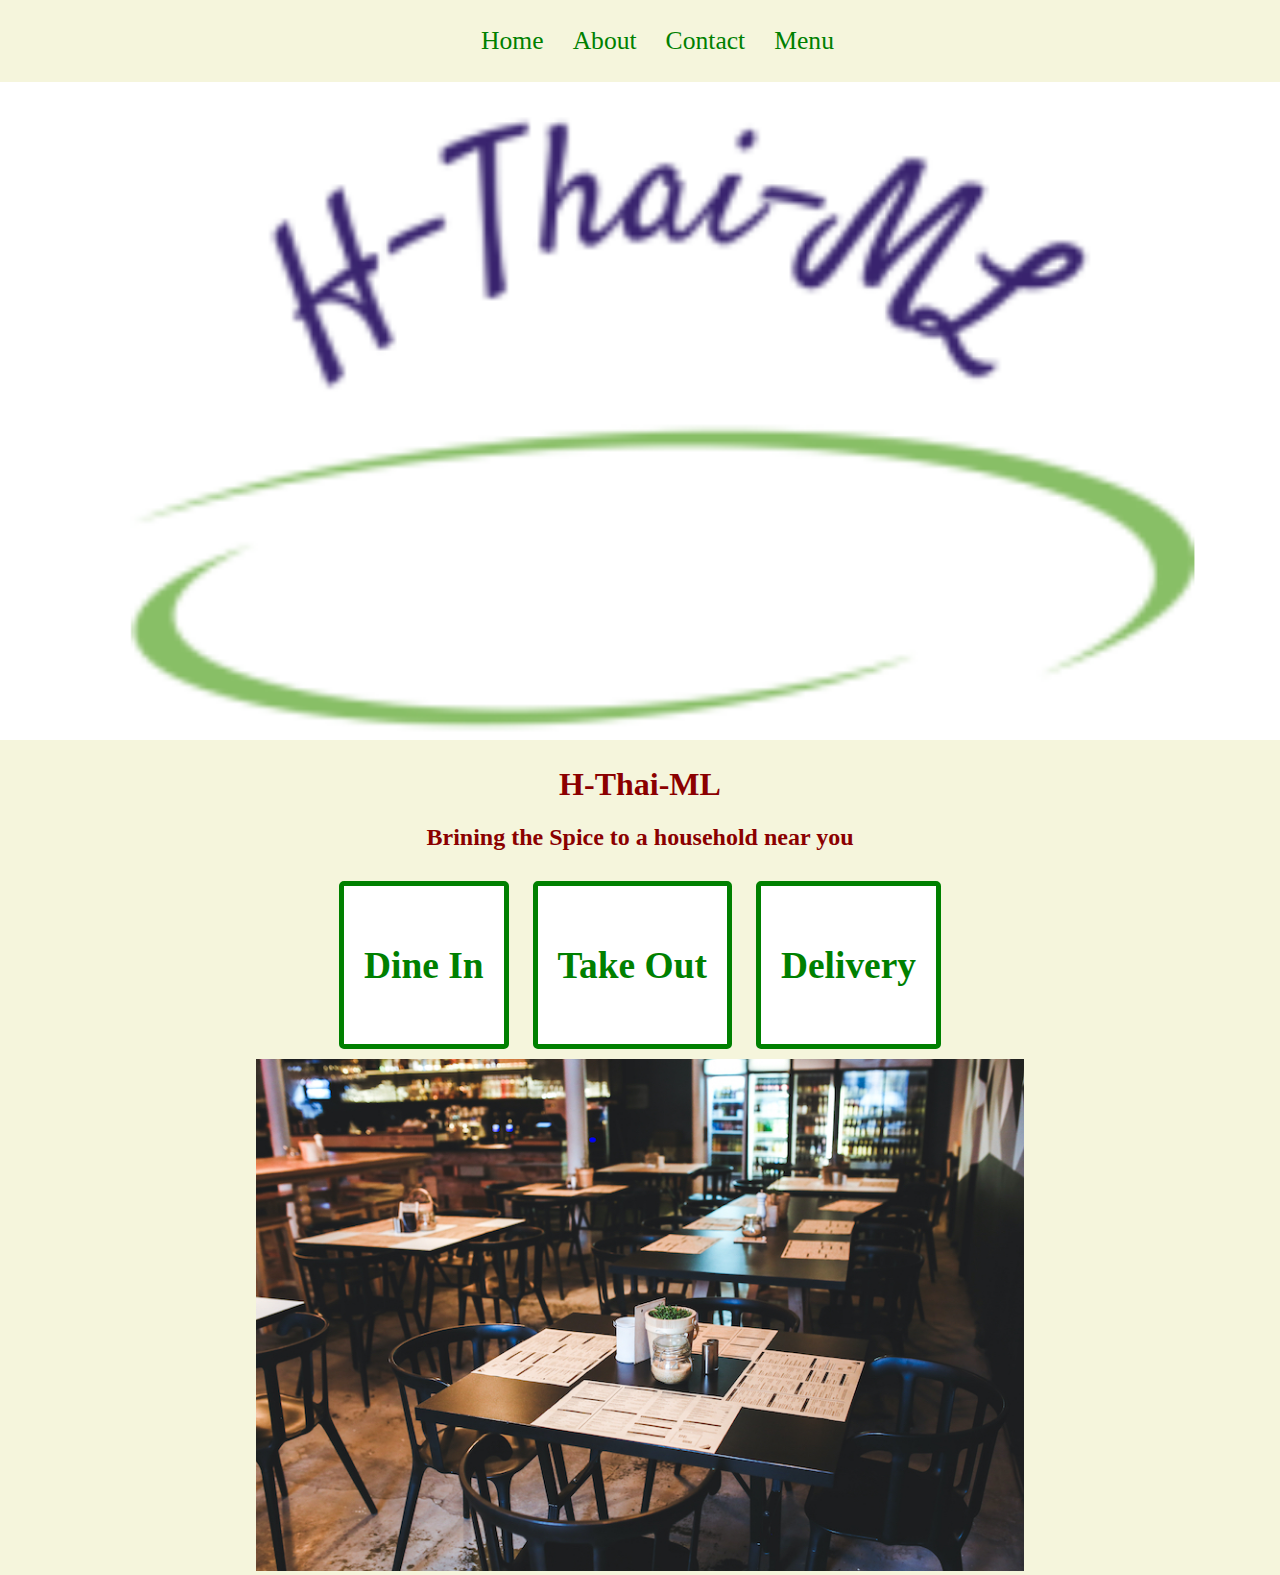
<file: index.html>
<!DOCTYPE html>
<html lang="en">
<head>
    <meta charset="UTF-8">
    <meta name="viewport" content="width=device-width, initial-scale=1.0">
    <title>H-Thai-ML</title>
    <link rel="stylesheet" href="style.css" type="text/css">
</head>
<body>
    <!-- test commits to check if repository on github was updated -->
    <!-- HOME PAGE -->
    <!-- TODO: Navbar here -->
    <nav>
      <ul>
        <li><a href="./index.html">Home</a></li>
        <li><a href="./about.html">About</a></li>
        <li><a href="./contact.html">Contact</a></li>
        <li><a href="./menu.html">Menu</a></li>
     </ul>
    </nav>
    
    <!-- TODO: Banner Image here-->
      <img id="banner" src="./assets/images/banner.png" alt="H-Thai-ML">  
     
    <main>
        <h1>H-Thai-ML</h1>
        <h2> Brining the Spice to a household near you</h2>
       
        <div class="service">
            <h3>Dine In</h3>
        </div>
        <div class="service">
            <h3>Take Out</h3>
        </div>
        <div class="service">
            <h3>Delivery</h3>
        </div>

     <img src="./assets/images/table-in-restaurant.jpg" alt="tables at H-Thai-ML">
        <!-- TODO: Home page code here-->
    </main>
</body>
</html>
</file>
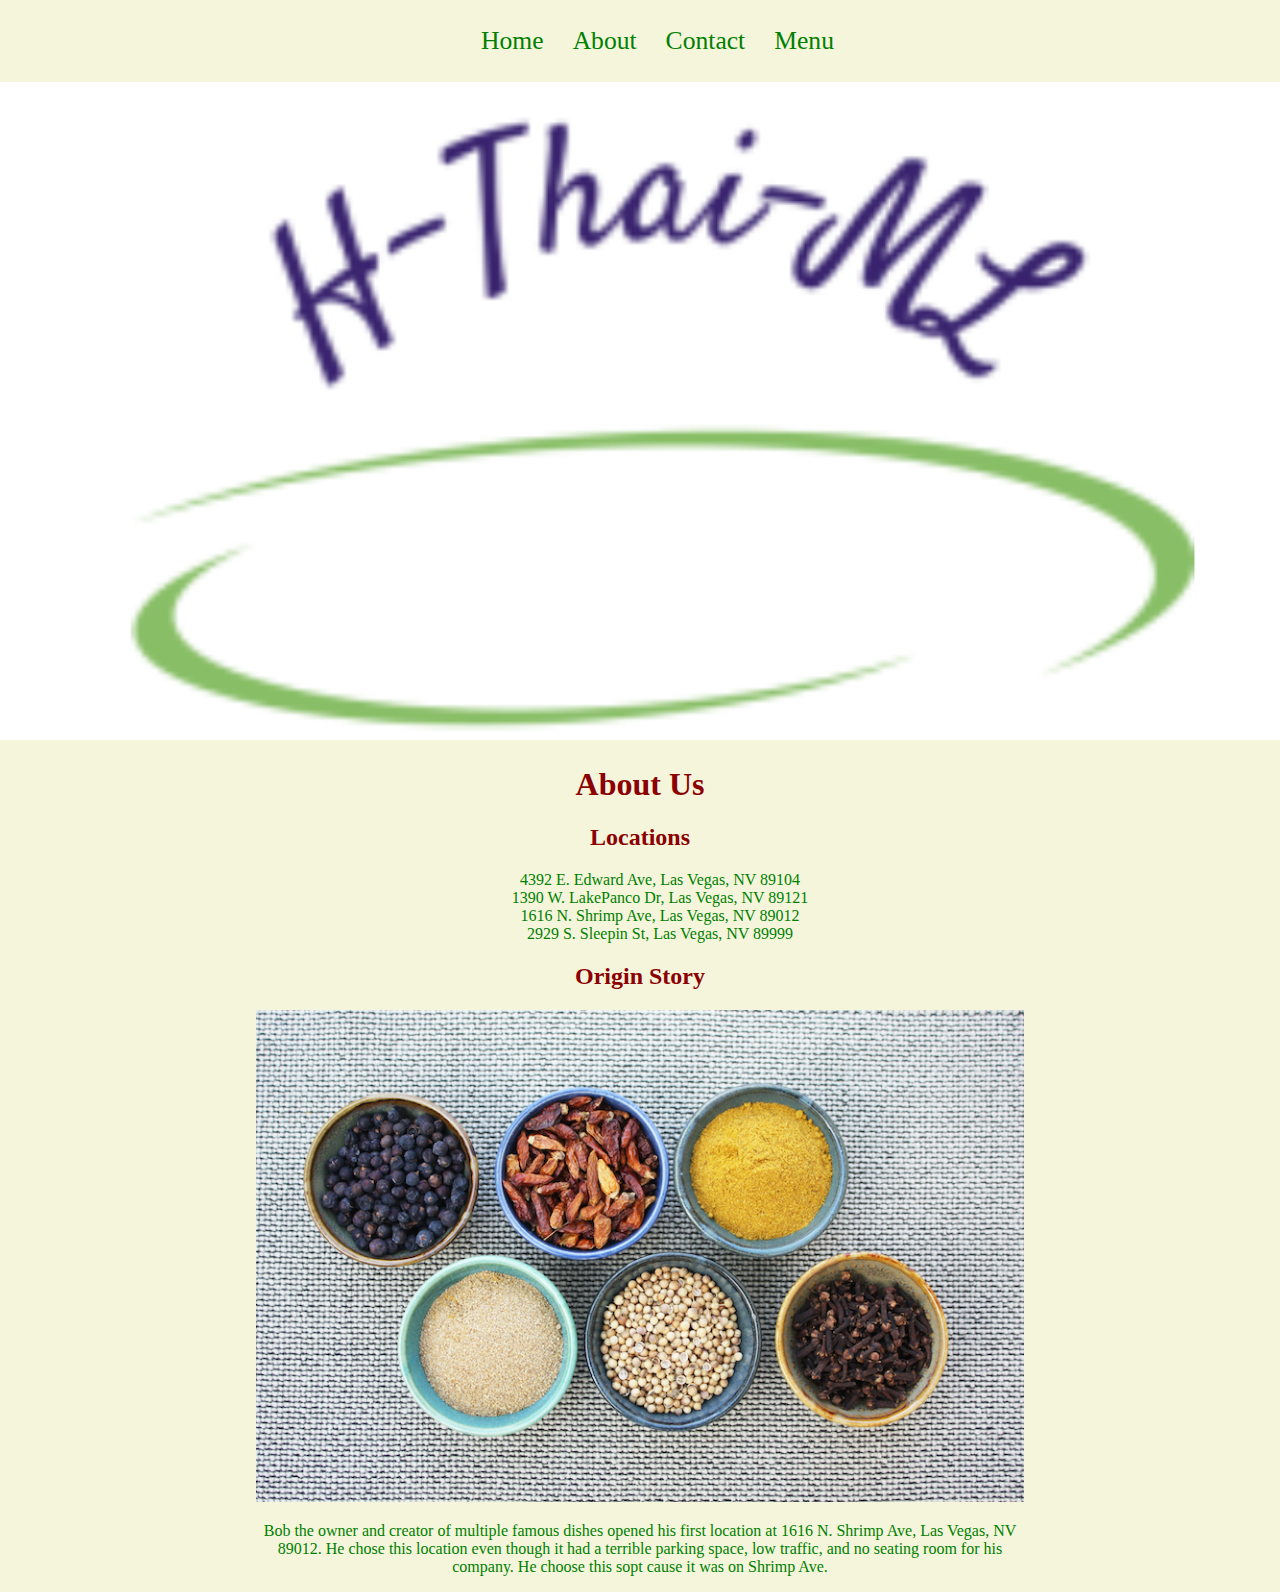
<file: about.html>
<!DOCTYPE html>
<html lang="en">
<head>
    <meta charset="UTF-8">
    <meta name="viewport" content="width=device-width, initial-scale=1.0">
    <title>Document</title>
    <!-- Remember to link to your CSS file! -->
    <link rel="stylesheet" type="text/css" href="style.css" />
</head>
<body>
    <!-- ABOUT PAGE -->
    <!-- TODO: Navbar here -->
    <nav>
      <ul>
        <li><a href="./index.html">Home</a></li>
        <li><a href="./about.html">About</a></li>
        <li><a href="./contact.html">Contact</a></li>
        <li><a href="./menu.html">Menu</a></li>
      </ul>  
    </nav>
    
    <!-- TODO: Banner Image here-->
    <img id="banner" src="./assets/images/banner.png" alt="H-Thai-ML"> 
    <main>
        <!-- About page code here -->
        <h1>About Us</h1>
        <h2> Locations</h2>
         <ul class="Location">
          <li>4392 E. Edward Ave, Las Vegas, NV 89104</li>
          <li> 1390 W. LakePanco Dr, Las Vegas, NV 89121</li>
          <li> 1616 N. Shrimp Ave, Las Vegas, NV 89012</li>
          <li> 2929 S. Sleepin St, Las Vegas, NV 89999</li>
         </ul>
        <h2> Origin Story</h2>
        <img src="./assets/images/about.jpg" alt="multiple spices">
        <p>Bob the owner and creator of multiple famous dishes opened his first location at
          1616 N. Shrimp Ave, Las Vegas, NV 89012. He chose this location even though it had a terrible parking space,
          low traffic, and no seating room for his company. He choose this sopt cause it was on Shrimp Ave. 
        </p>
    </main>
</body>
</html>
</file>
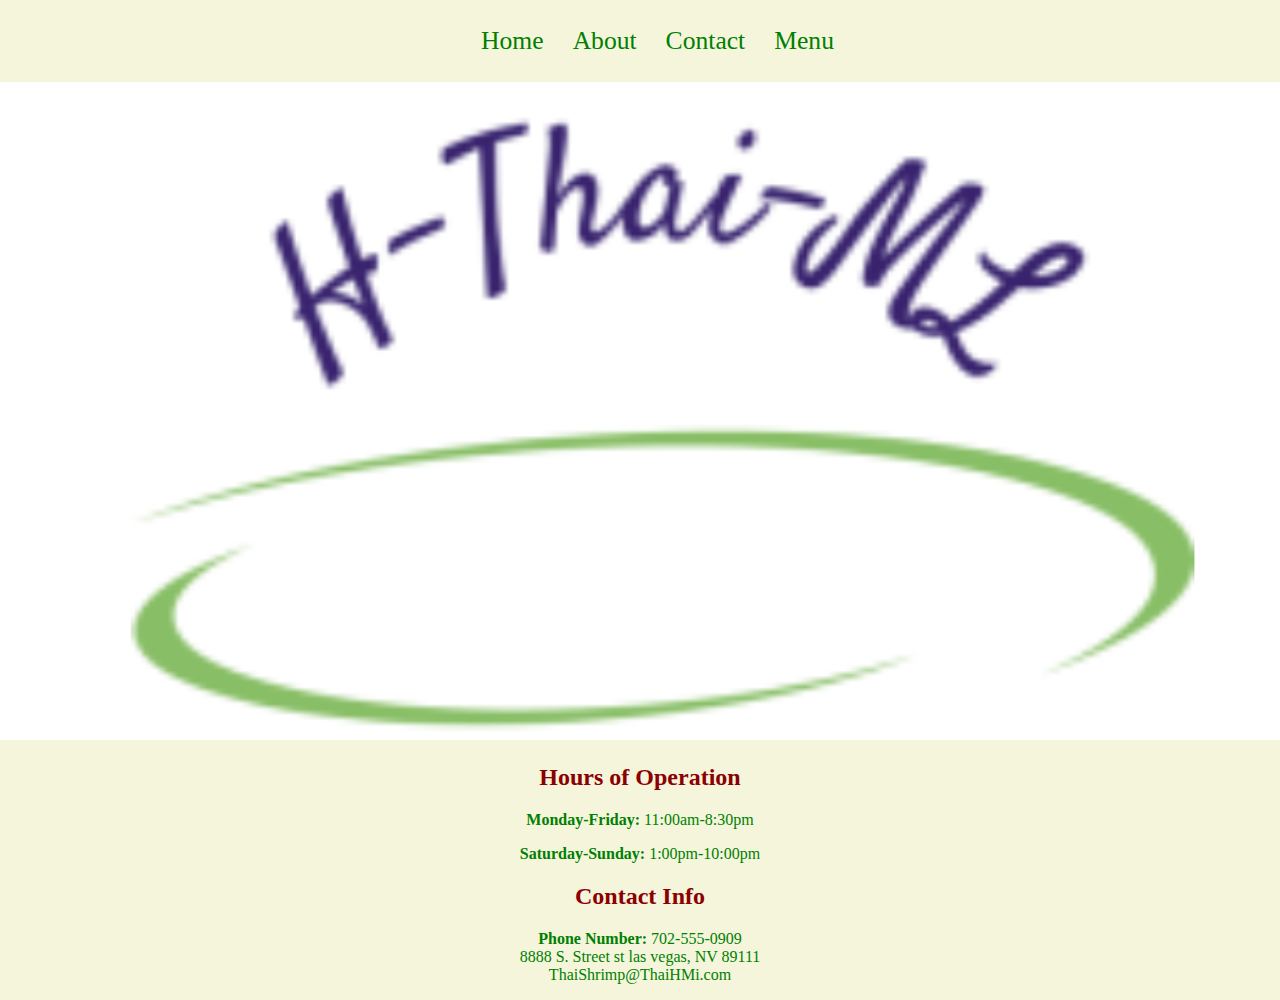
<file: contact.html>
<!DOCTYPE html>
<html lang="en">
<head>
    <meta charset="UTF-8">
    <meta name="viewport" content="width=device-width, initial-scale=1.0">
    <title>Document</title>
    <!-- Remember to link to your CSS file! -->
    <link rel="stylesheet" type="text/css" href="style.css" />
    <link 
    rel="stylesheet" 
    href="https://pro.fontawesome.com/releases/v5.10.0/css/all.css" 
    integrity="sha384-AYmEC3Yw5cVb3ZcuHtOA93w35dYTsvhLPVnYs9eStHfGJvOvKxVfELGroGkvsg+p" 
    crossorigin="anonymous"/>
</head>
<body>
    <!-- CONTACT PAGE -->
    <!-- TODO: Navbar here -->
<nav>
    <ul>
        <li><a href="./index.html">Home</a></li>
        <li><a href="./about.html">About</a></li>
        <li><a href="./contact.html">Contact</a></li>
        <li><a href="./menu.html">Menu</a></li>
    </ul>
</nav> 
    <!-- TODO: Banner Image here-->
    <img id="banner" src="./assets/images/banner.png" alt="H-Thai-ML"> 
    <main>
        <h2>Hours of Operation</h2>
        <p>
            <strong>Monday-Friday:</strong> 11:00am-8:30pm
        </p>
        <p>
            <strong>Saturday-Sunday:</strong> 1:00pm-10:00pm
        </p>
        <h2>Contact Info</h2>
        <p>
            <i class="fa fa-phone" aria-hidden="true"></i>  <strong>Phone Number:</strong>  702-555-0909 <br>
          <i class="fa fa-map-marker" aria-hidden="true"></i> 8888 S. Street st las vegas, NV 89111 <br>
          <i class="fa fa-envelope" aria-hidden="true"></i>ThaiShrimp@ThaiHMi.com
        </p>
    </main>
</body>
</html>
</file>
<file: style.css>
html,
body {
    margin: 0;
    padding: 0;
    background-color: beige;
    text-align: center;
}

h1,
h2 {
    color: darkred;
}

h3, 
p,
li {
    color: green;
}

img {
    width: 100%;
    height: auto;
    max-width: 100%;
}

main {
    margin: 0 20%;
}

nav {
    background-color: beige;
    padding: 10px;
    width:100%;
}

nav ul {
    list-style-type: none;
    text-align: center;
}

nav li {
    display: inline;
}

nav a {
    text-decoration: none;
    font-size: 1.6em;
    color: green;
    margin-right: 25px;
}

nav a:hover {
    color: darkred;
}

#banner {
    width: 100%;
    height: auto;
    background-color: white;
}

#banner img {
    width: 60%;
    height: auto;
}

.service {
    display: inline-block;
    background-color: white;
    border: 5px solid green;
    border-radius: 5px;
    color: darkred;
    font-size: 2em;
    padding: 20px;
    margin: 10px;
}

table {
    border: 3px solid black;
    width: 100%;
}
  
td,
th {
    border: 1px solid black;
    padding: 5px;
}
.Location {
    list-style-type:none;
}
</file>
